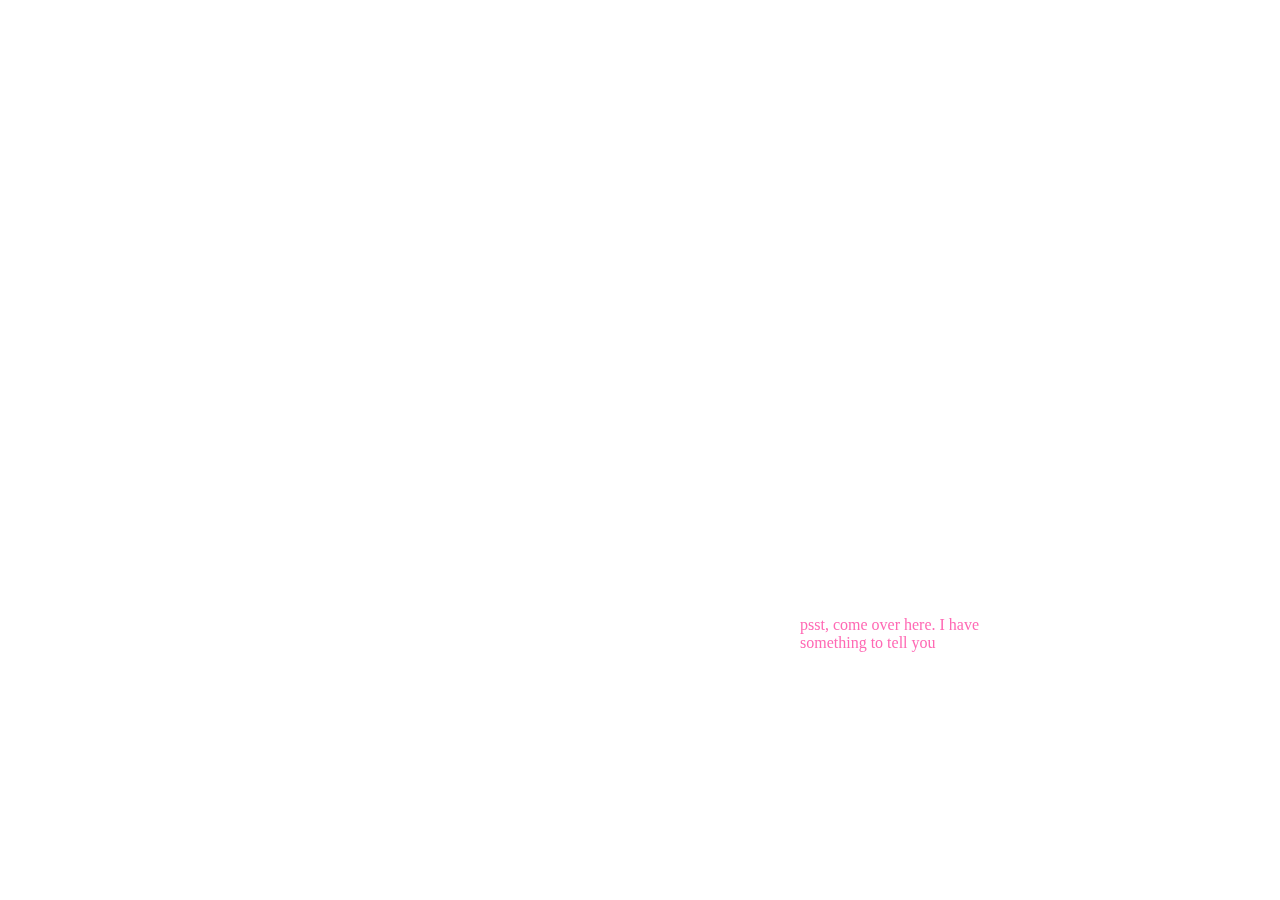
<file: exercise-2/index.html>
<html lang="en">
<head>
    <meta charset="UTF-8">
    <meta http-equiv="X-UA-Compatible" content="IE=edge">
    <meta name="viewport" content="width=device-width, initial-scale=1.0">
    <title>exercise 2</title>
    <link href="styles.css" rel="stylesheet">
    <script src="p5/p5.js"></script>
</head>
<body>
    <div id="mySketch"></div>
    <div id="html-body">
        <img id="oldTob" src="images/oldTob.png" width="350" height="400">
        <div class="offer">
            <p>psst, come over here. I have something to tell you</p>
        </div>
    </div>
</body>
<script src="sketch.js"></script>
</html>
</file>
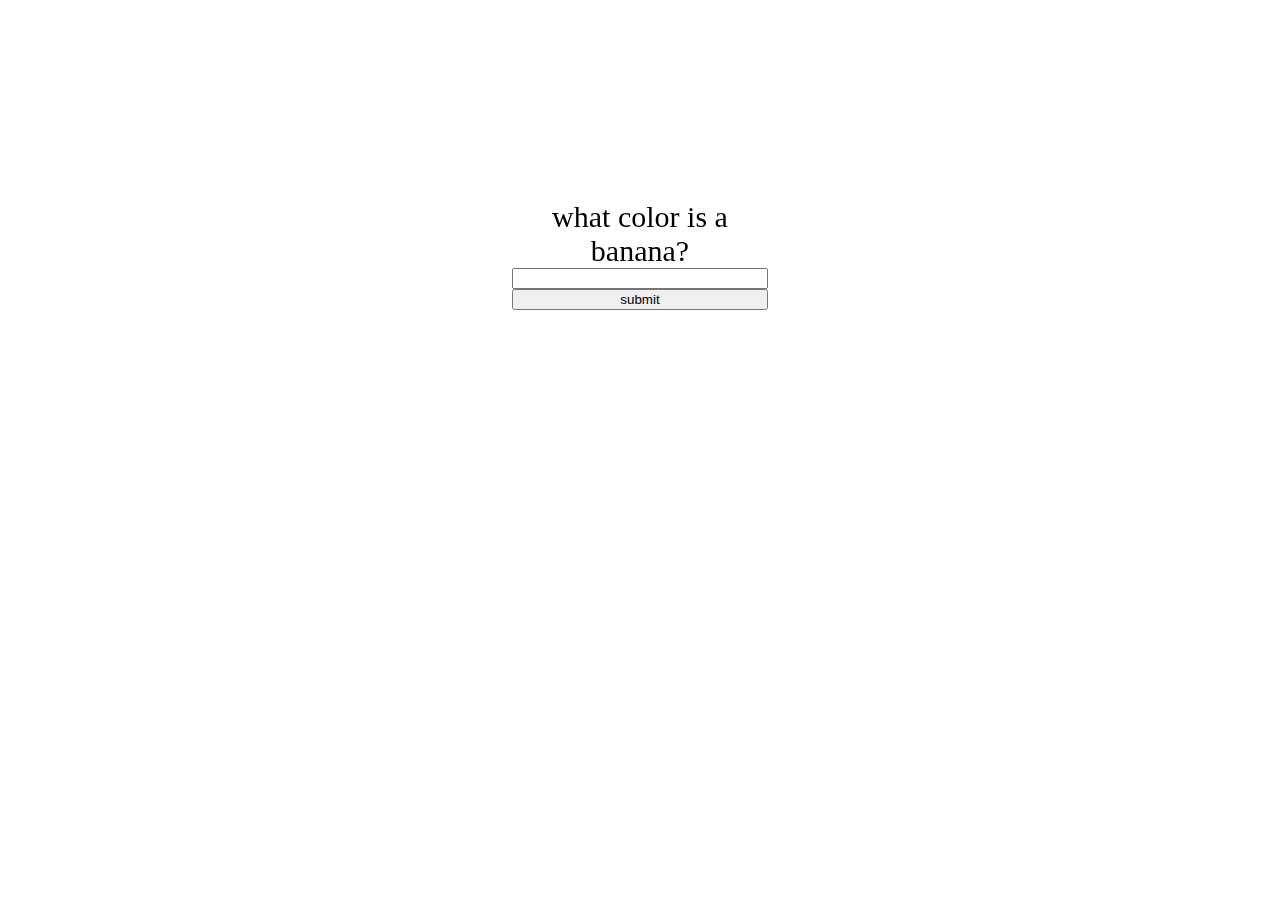
<file: exercise-3/index.html>
<html lang="en">
<head>
    <meta charset="UTF-8">
    <meta http-equiv="X-UA-Compatible" content="IE=edge">
    <meta name="viewport" content="width=device-width, initial-scale=1.0">
    <title>Welcome</title>
    <link href="css/style1.css" rel="stylesheet">
    <script src="p5/p5.js"></script>
</head>
<body>
    <div id="mySketch"></div>
    <div id="html-body">
        <!-- use what you know to make a 5 page text based adventure web experience-->
        <!-- you should use text, image, interactions, etc to guide the user from beginning to end -->
        <!-- think carefully about the narrative and how the text relates to the interaction -->
        <div id="color-input"></div>
    </div>
</body>
<script src="sketch.js"></script>
</html>
</file>
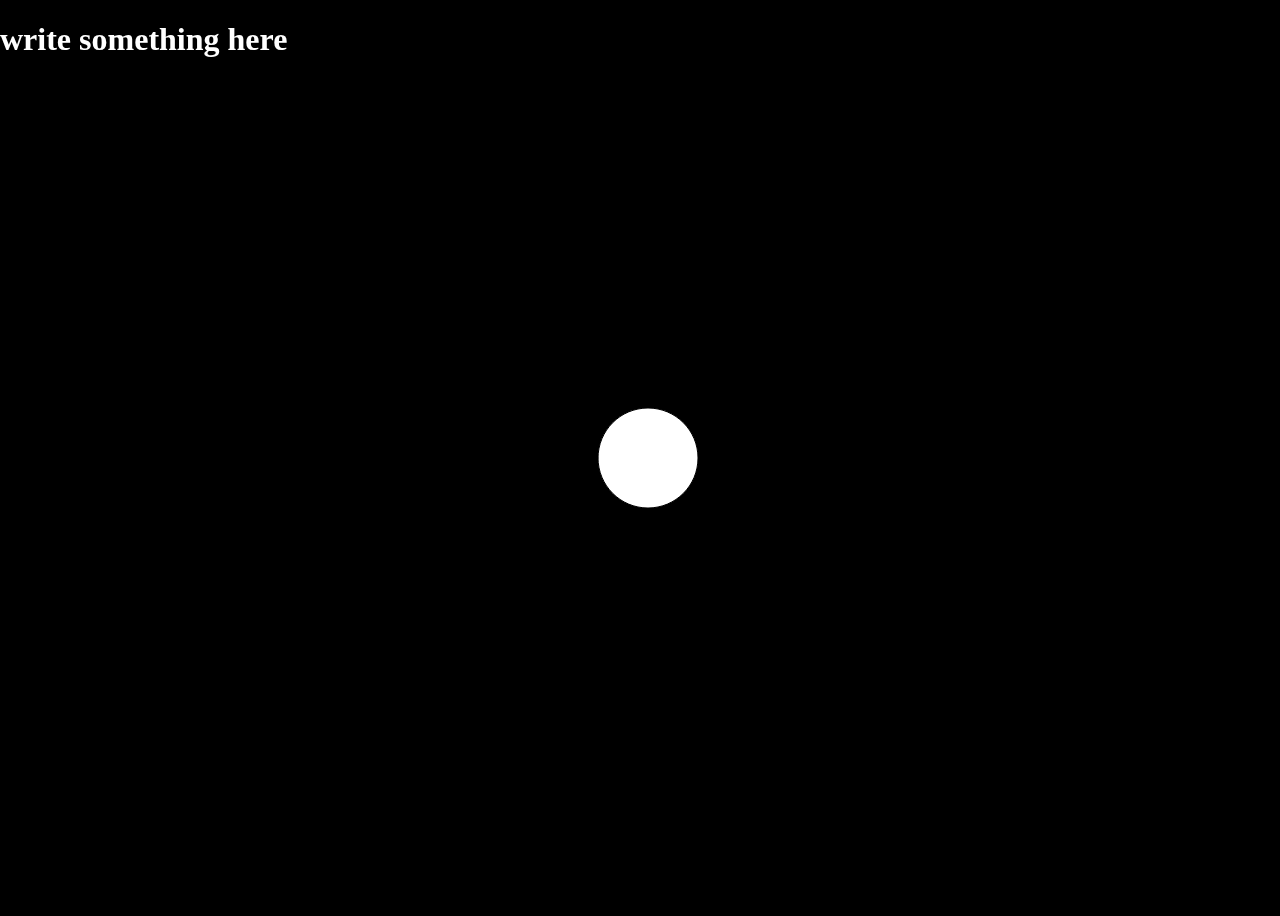
<file: p5-start/index.html>
<html lang="en">
<head>
    <meta charset="UTF-8">
    <meta http-equiv="X-UA-Compatible" content="IE=edge">
    <meta name="viewport" content="width=device-width, initial-scale=1.0">
    <title>Document</title>
    <link href="styles.css" rel="stylesheet">
    <script src="p5/p5.js"></script>
</head>
<body>
    <div id="mySketch"></div>
    <div id="html-body">
        <h1>write something here</h1>
    </div>
</body>
<script src="sketch.js"></script>
</html>
</file>
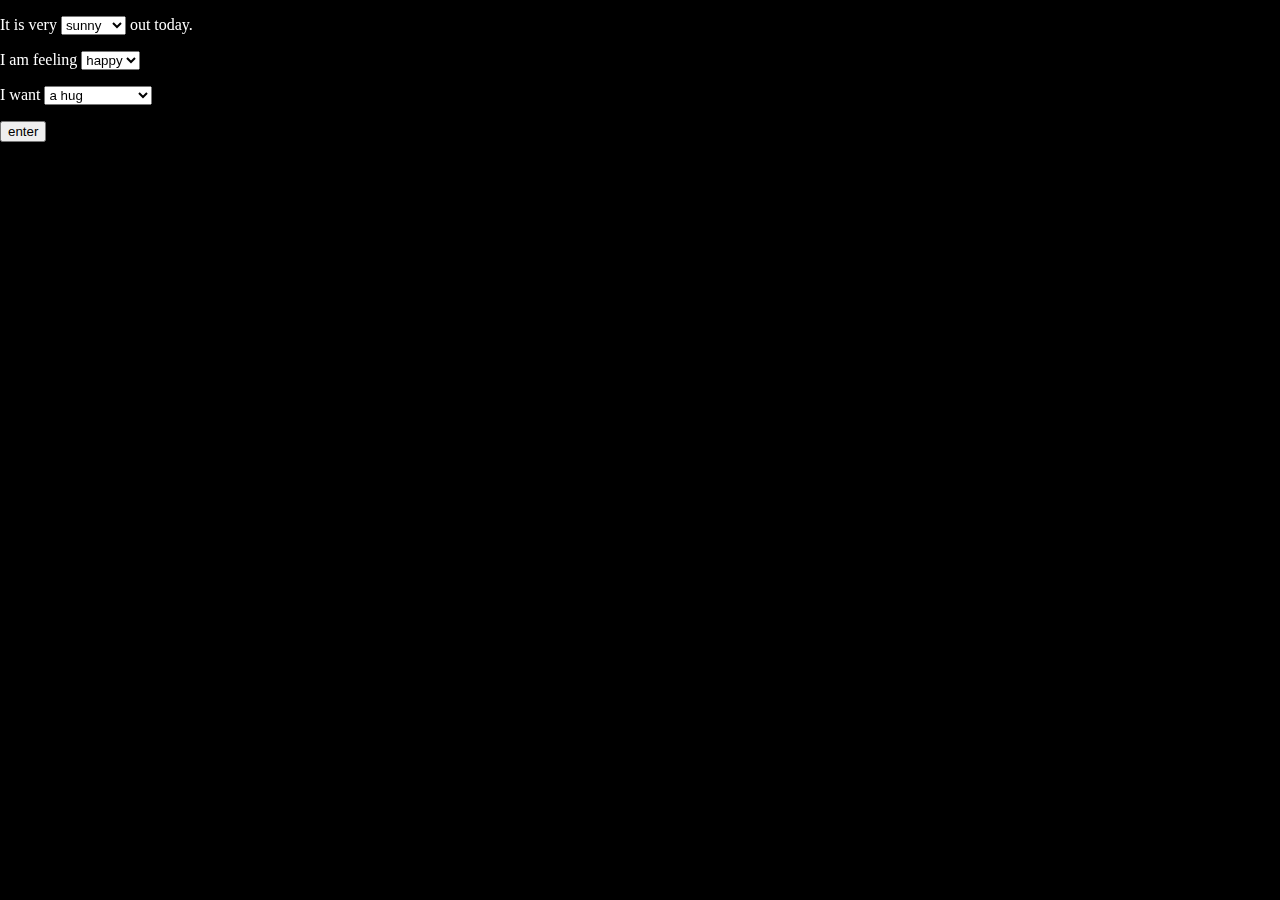
<file: exerise-5/data/index.html>
<html lang="en">
<head>
    <meta charset="UTF-8">
    <meta http-equiv="X-UA-Compatible" content="IE=edge">
    <meta name="viewport" content="width=device-width, initial-scale=1.0">
    <title>Document</title>
    <link href="styles.css" rel="stylesheet">
    <script src="../p5/p5.js"></script>
</head>
<body>
    <div id="mySketch"></div>
    <div id="html-body">
        <form id="my-day">
            <p>It is very <select name="weather" id="weather">
                <option value="sunny">sunny</option>
                <option value="gloomy">gloomy</option>
            </select> out today.</p>
            <p>I am feeling <select name="mood" id="mood">
                <option value="happy">happy</option>
                <option value="sad">sad</option>
            </select></p>
            <p>I want <select name="desire" id="desire">
                <option value="hug">a hug</option>
                <option value="sleep">to sleep</option>
                <option value="nature">to be in nature</option>
            </select></p>
        </form>
    </div>
</body>
<script src="sketch.js"></script>
</html>
</file>
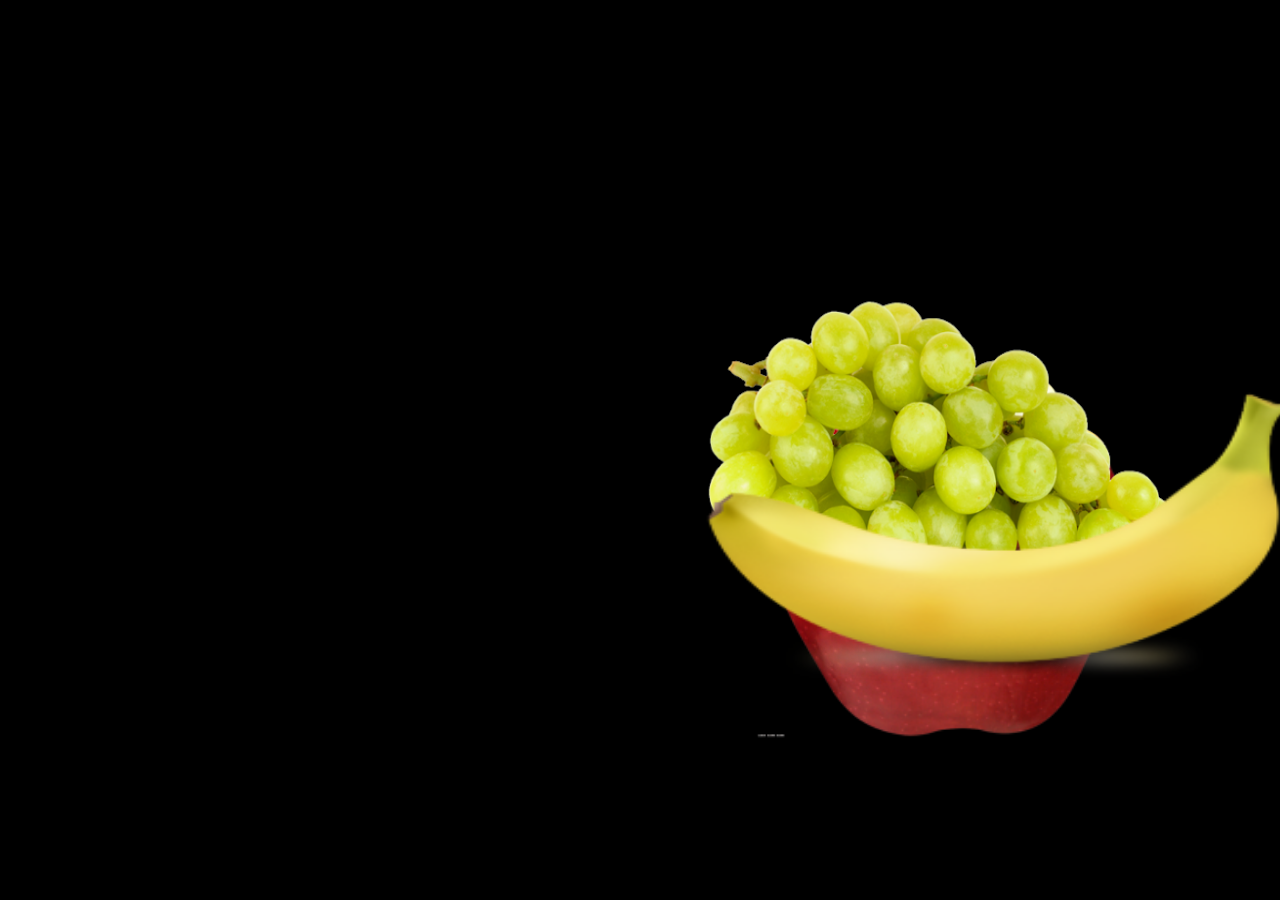
<file: exerise-5/drag/index.html>
<html lang="en">
<head>
    <meta charset="UTF-8">
    <meta http-equiv="X-UA-Compatible" content="IE=edge">
    <meta name="viewport" content="width=device-width, initial-scale=1.0">
    <title>Document</title>
    <link href="styles.css" rel="stylesheet">
    <script src="../p5/p5.js"></script>
</head>
<body>
    <div id="mySketch"></div>
    <div id="html-body">
    </div>
</body>
<script src="sketch.js"></script>
<!-- include the code for dragging elements -->
<script src="draggable.js"></script>
</html>
</file>
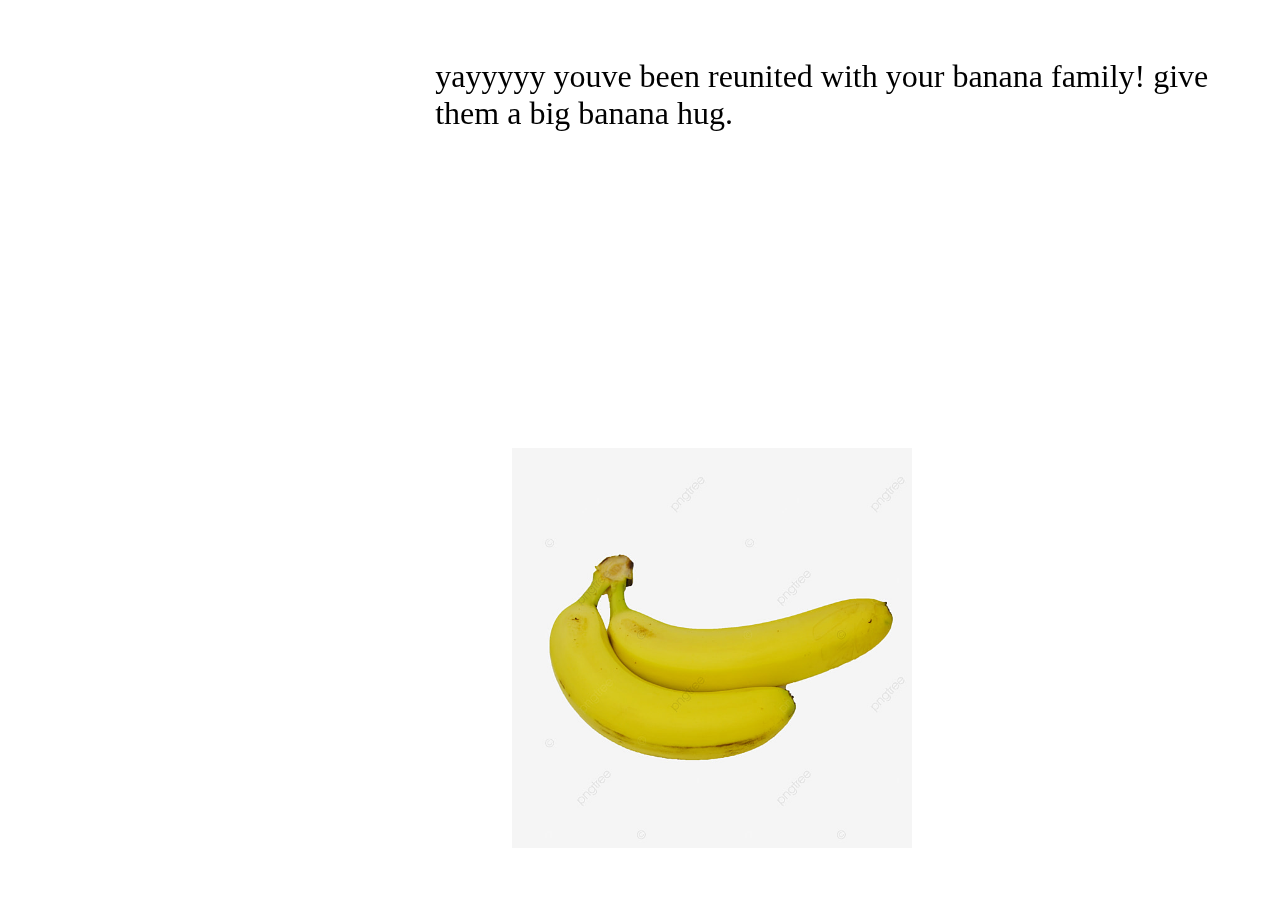
<file: exercise-3/congrats.html>
<html lang="en">
<head>
    <meta charset="UTF-8">
    <meta http-equiv="X-UA-Compatible" content="IE=edge">
    <meta name="viewport" content="width=device-width, initial-scale=1.0">
    <title>Parents</title>
    <link href="css/style2.css" rel="stylesheet">
    <script src="p5/p5.js"></script>
</head>
<body>
    <div id="mySketch"></div>
    <div id="html-body">
        <div class="prompt">
            <p>yayyyyy youve been reunited with your banana family! give them a big banana hug.</p>
        </div>
        <div class = "bananas">
            <img src = "images/2bananas.jpg" width="400">
        </div>
    </div>
</body>
<script src="congrats.js"></script>
</html>
</file>
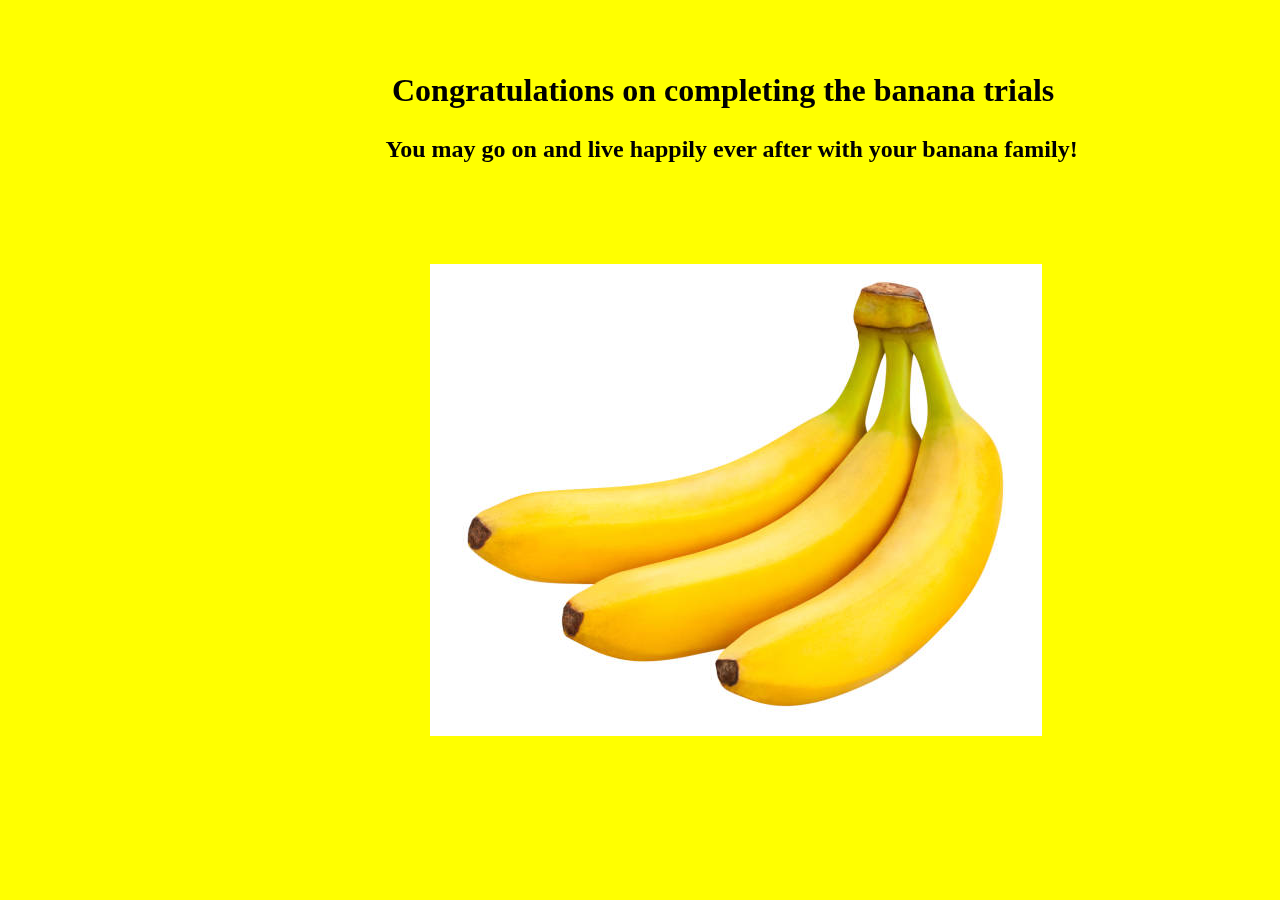
<file: exercise-3/last.html>
<html lang="en">
<head>
    <meta charset="UTF-8">
    <meta http-equiv="X-UA-Compatible" content="IE=edge">
    <meta name="viewport" content="width=device-width, initial-scale=1.0">
    <title>Welcome</title>
    <link href="css/style4.css" rel="stylesheet">
    <script src="p5/p5.js"></script>
</head>
<body>
    <div id="mySketch"></div>
    <div id="html-body">
        <h1>Congratulations on completing the banana trials</h1>
        <h2>You may go on and live happily ever after with your banana family!</h2>
        <img src = "images/3bananas.jpg">
    </div>
</body>
</html>
</file>
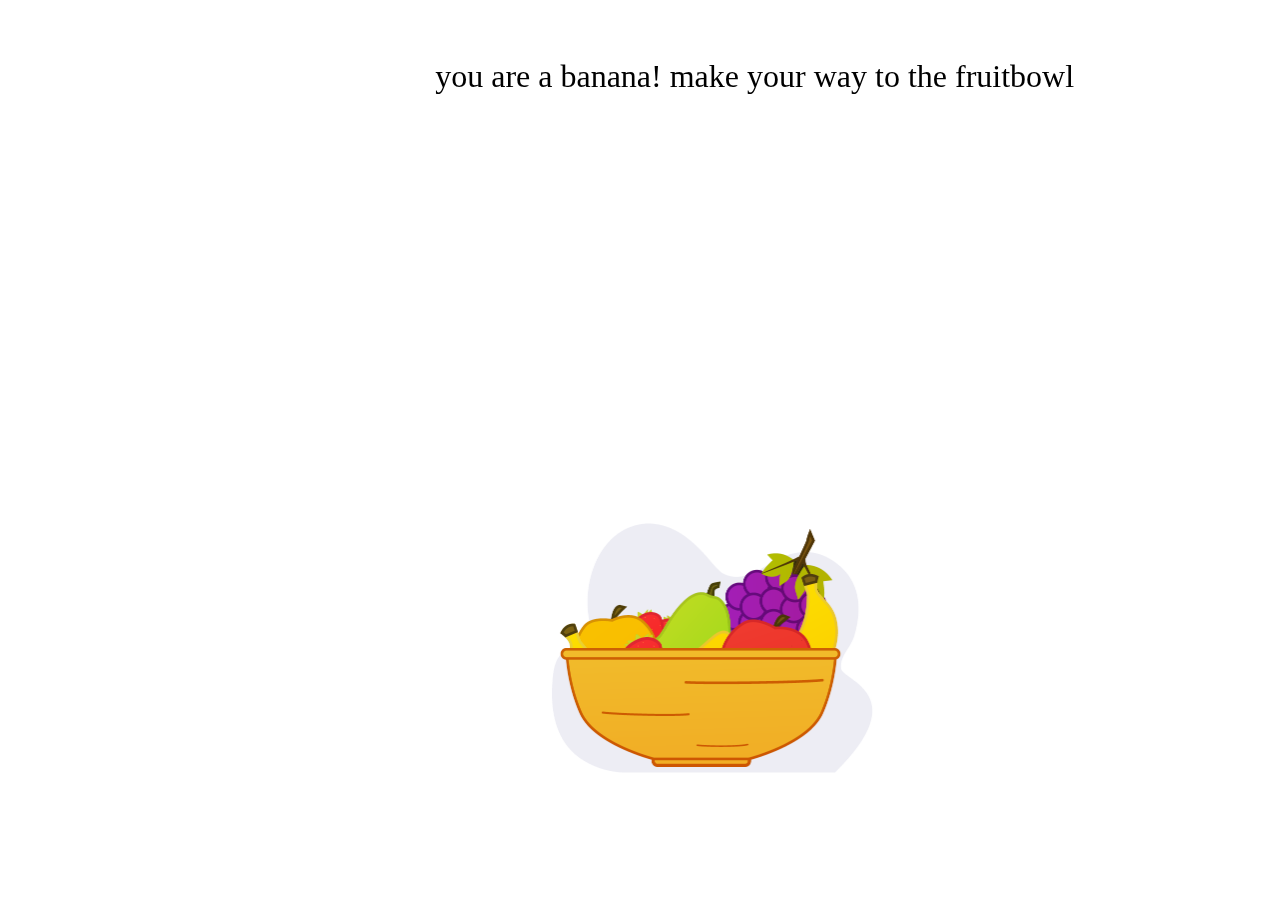
<file: exercise-3/yellow.html>
<html lang="en">
<head>
    <meta charset="UTF-8">
    <meta http-equiv="X-UA-Compatible" content="IE=edge">
    <meta name="viewport" content="width=device-width, initial-scale=1.0">
    <title>You are a banana</title>
    <link href="css/style2.css" rel="stylesheet">
    <script src="p5/p5.js"></script>
</head>
<body>
    <div id="mySketch"></div>
    <div id="html-body">
        <div class="prompt">
            <p>you are a banana! make your way to the fruitbowl</p>
        </div>
        <div class = "bowl">
            <img src = "images/bowl.png" width="400">
        </div>
    </div>
</body>
<script src="yellow.js"></script>
</html>
</file>
<file: exercise-2/styles.css>
body{
    /* background-color: black; */
    color: hotpink;
    margin: 0;
}

/* This allows you to be able to position html elements starting from the top left instead of displaying as block under p5.js canvas */
#html-body{
    position: absolute;
    top: 0;
    left: 0;
}

.offer{
    position: absolute;
    width: 200px;
    top: 600;
    left: 800;
}

#oldTob{
    display: none;
    z-index: 2;
}
</file>
<file: exercise-3/css/style1.css>
body{
    /* background-color: black; */
    margin: 0;
}

/* This allows you to be able to position html elements starting from the top left instead of displaying as block under p5.js canvas */
#html-body{
    position: absolute;
    top: 0;
    left: 0;
    width: 100%;
    height: 100%;
}

#color-input{
    display: flex;
    flex-direction: column;
    padding-top: 200px;
    width: 20%;
    margin: auto;
}

#next{
    color: white;
    font-size: large;
}
</file>
<file: p5-start/styles.css>
body{
    background-color: black;
    color: white;
}

/* This allows you to be able to position html elements starting from the top left instead of displaying as block under p5.js canvas */
#html-body{
    position: absolute;
    top: 0;
    left: 0;
}
</file>
<file: exerise-5/data/styles.css>
body{
    /* background-color: black; */
    color: white;
    margin: 0;
}

/* This allows you to be able to position html elements starting from the top left instead of displaying as block under p5.js canvas */
#html-body{
    position: absolute;
    top: 0;
    left: 0;
}
</file>
<file: exerise-5/drag/styles.css>
body{
    /* background-color: black; */
    color: white;
    margin: 0;
}

/* This allows you to be able to position html elements starting from the top left instead of displaying as block under p5.js canvas */
#html-body{
    position: absolute;
    top: 0;
    left: 0;
}

.dragme{
    position:relative;
    cursor: move;
}

#draggable {
    background-color: #ccc;
    border: 1px solid #000;
}
</file>
<file: exercise-3/css/style2.css>
.prompt {
    position: fixed;
    margin-top: 2%;
    margin-left: 34%;
    font-size: xx-large;
}

body{
    /* background-color: black; */
    margin: 0;
}

/* This allows you to be able to position html elements starting from the top left instead of displaying as block under p5.js canvas */
#html-body{
    position: absolute;
    top: 0;
    left: 0;
    width: 100%;
    height: 100%;
}

.bowl{
  margin-top: 35%;
  margin-left: 40%;
  position: fixed;
}

.bananas{
    margin-top: 35%;
    margin-left: 40%;
    position: fixed;
}
</file>
<file: exercise-3/css/style4.css>
h1{
    font-size: xx-large;
    margin-left: 30%;
    margin-top: 5%;
    position: fixed;
}

h2{
    font-size: x-large;
    margin-left: 29.5%;
    margin-top: 10%;
    position: fixed;
}

body{
    background-color: yellow;
}

img {
    position: fixed;
    margin-top: 20%;
    margin-left: 33%;
}
</file>
